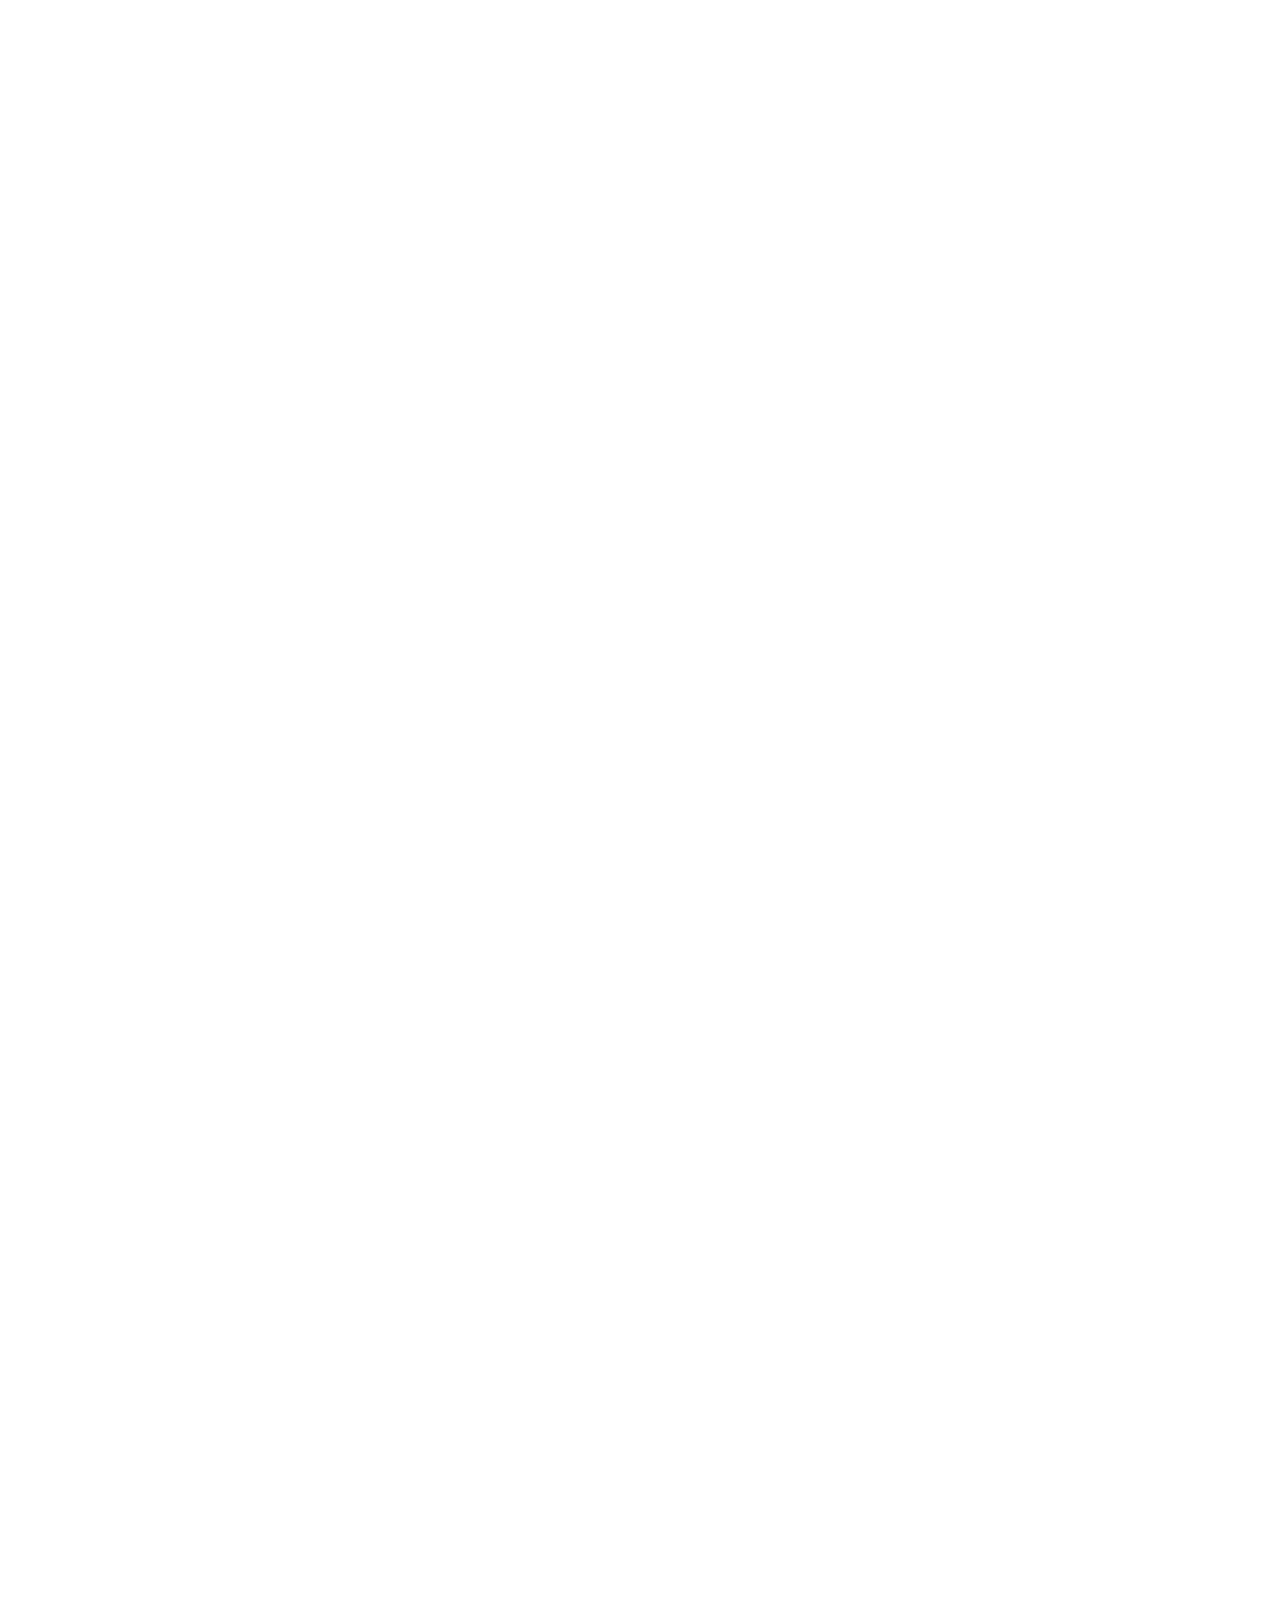
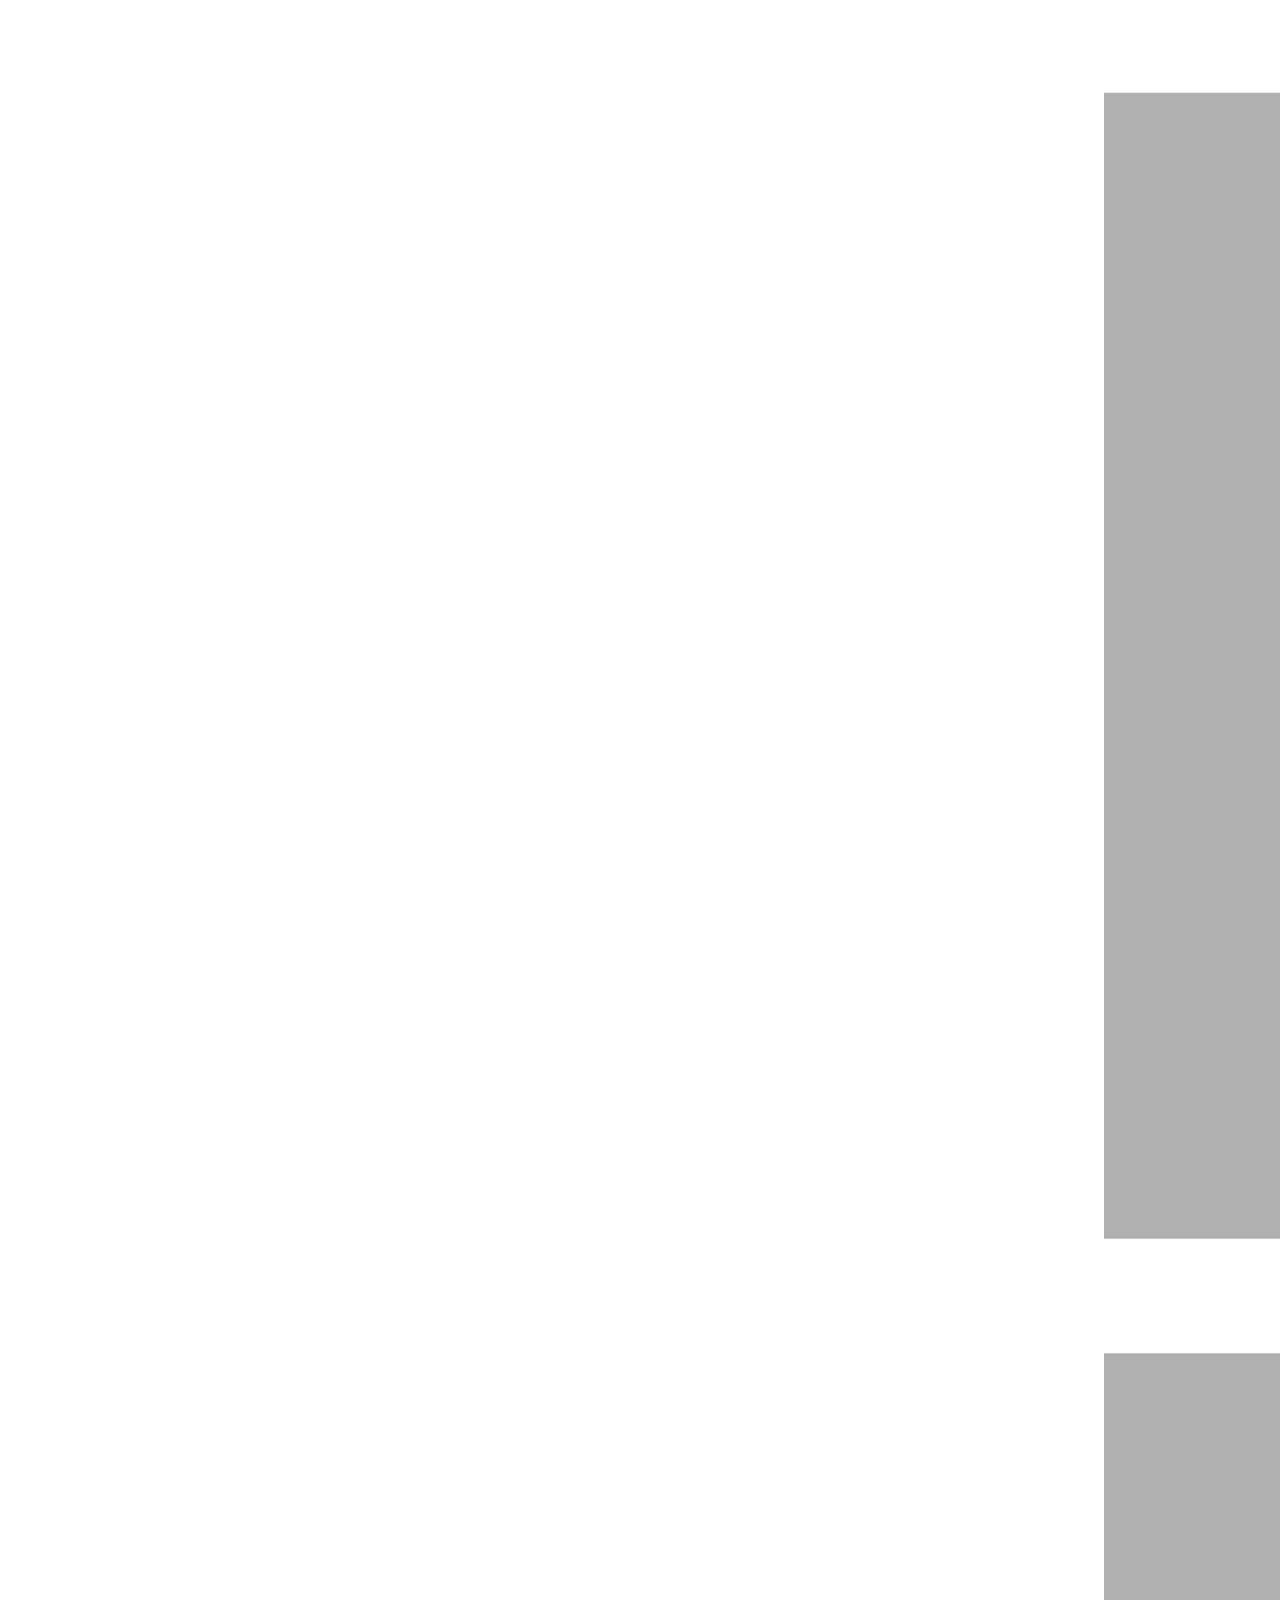
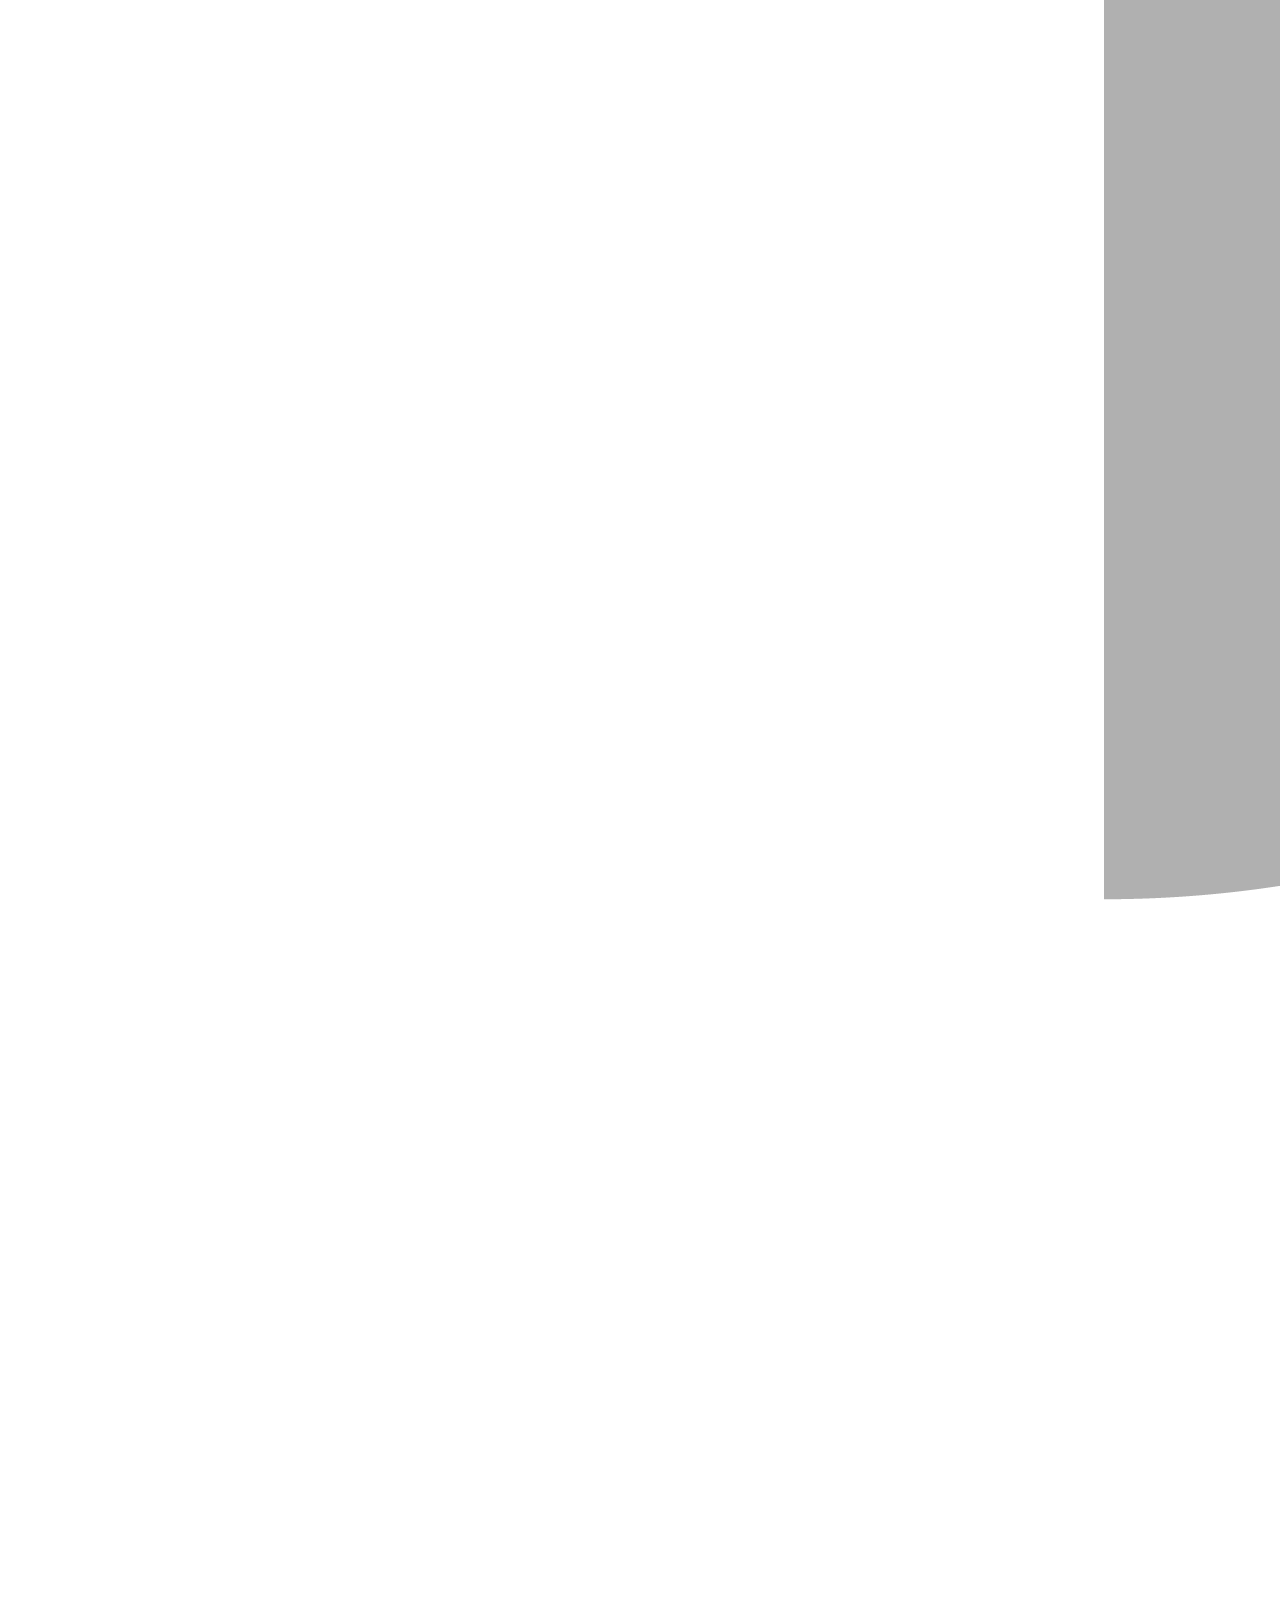
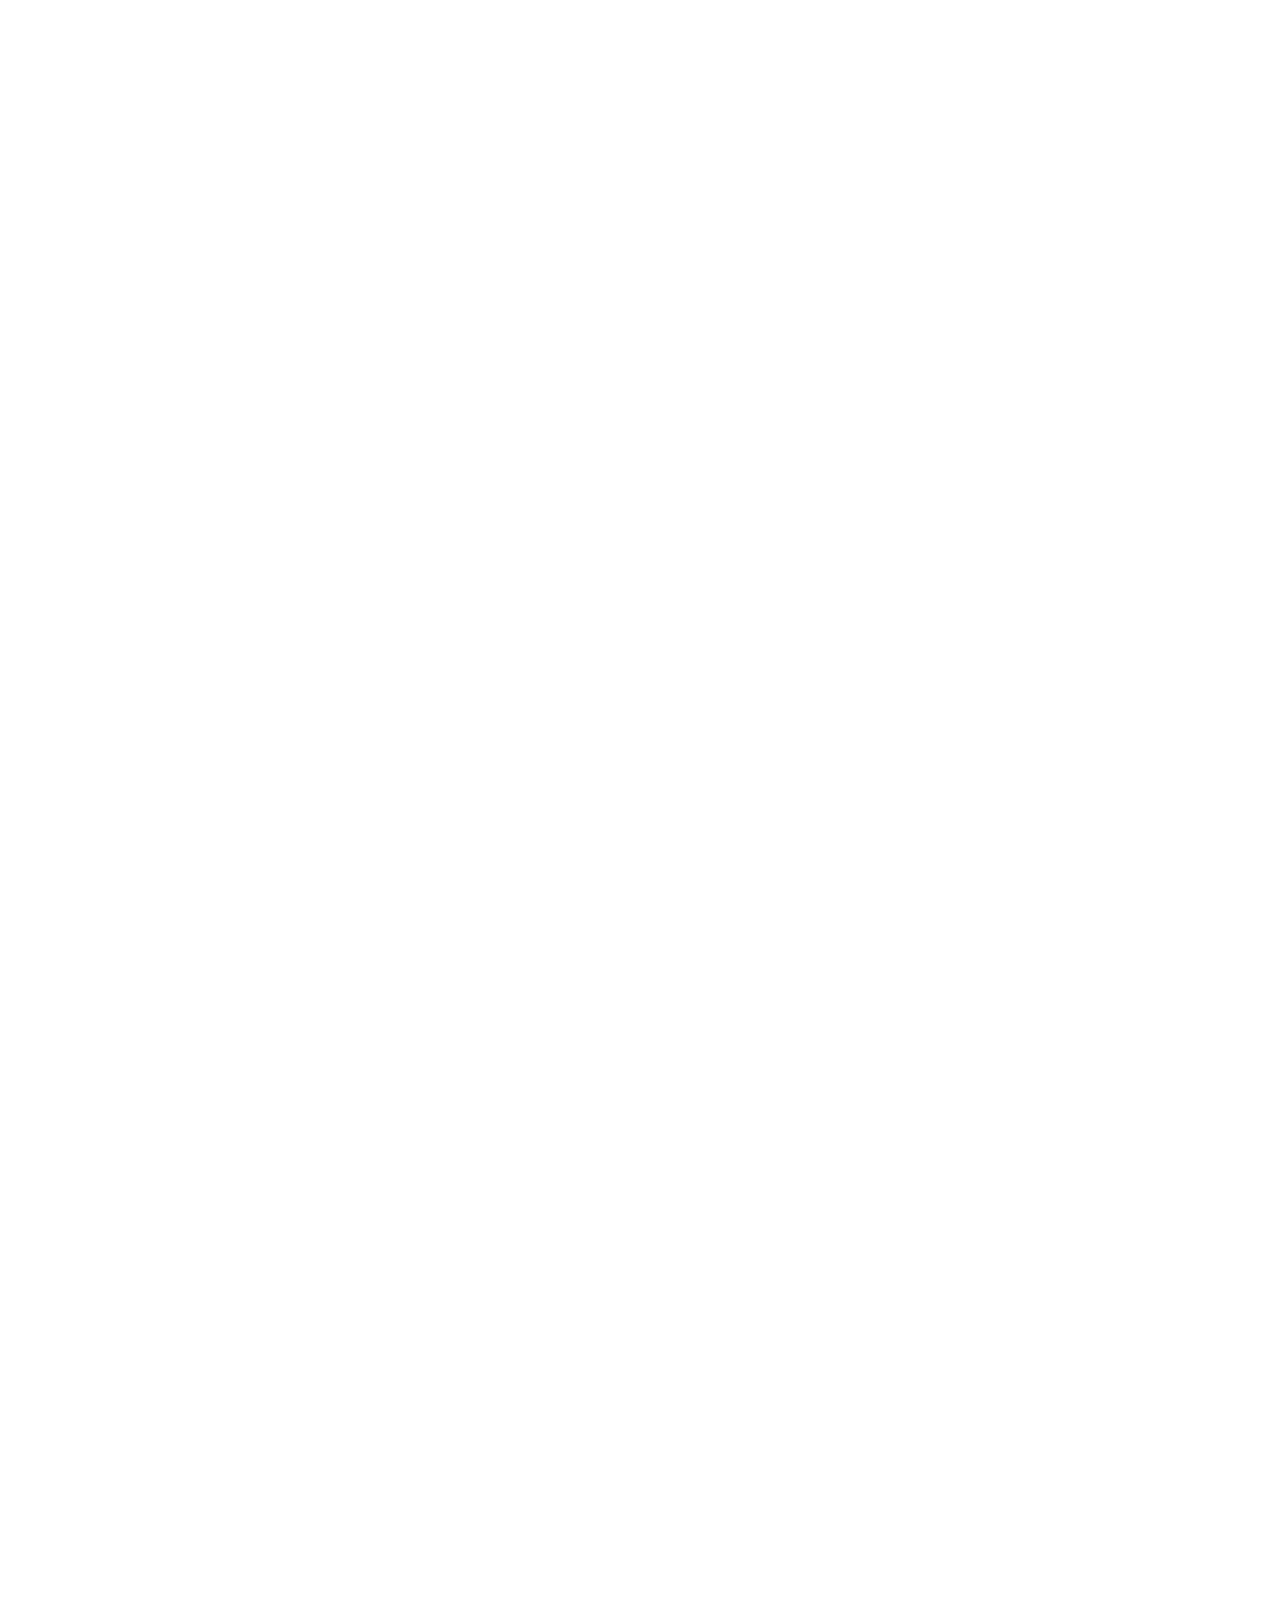
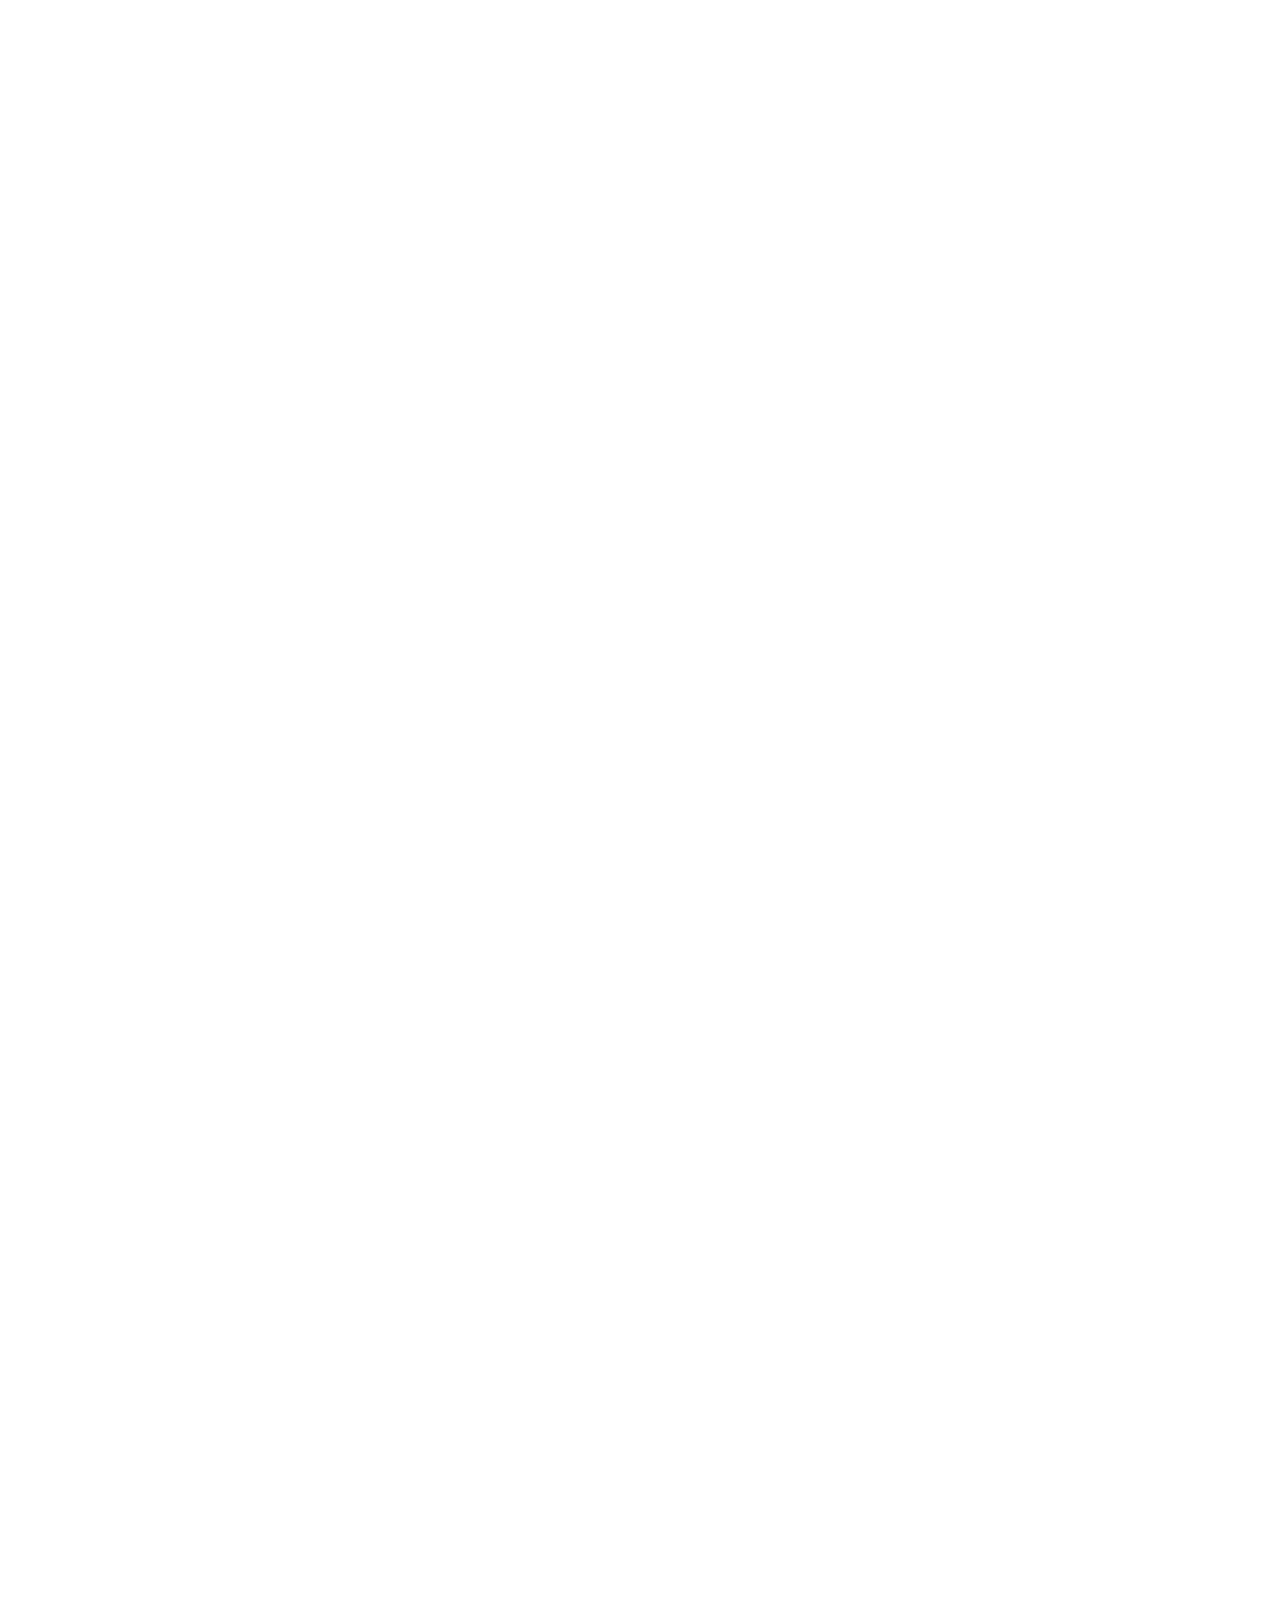
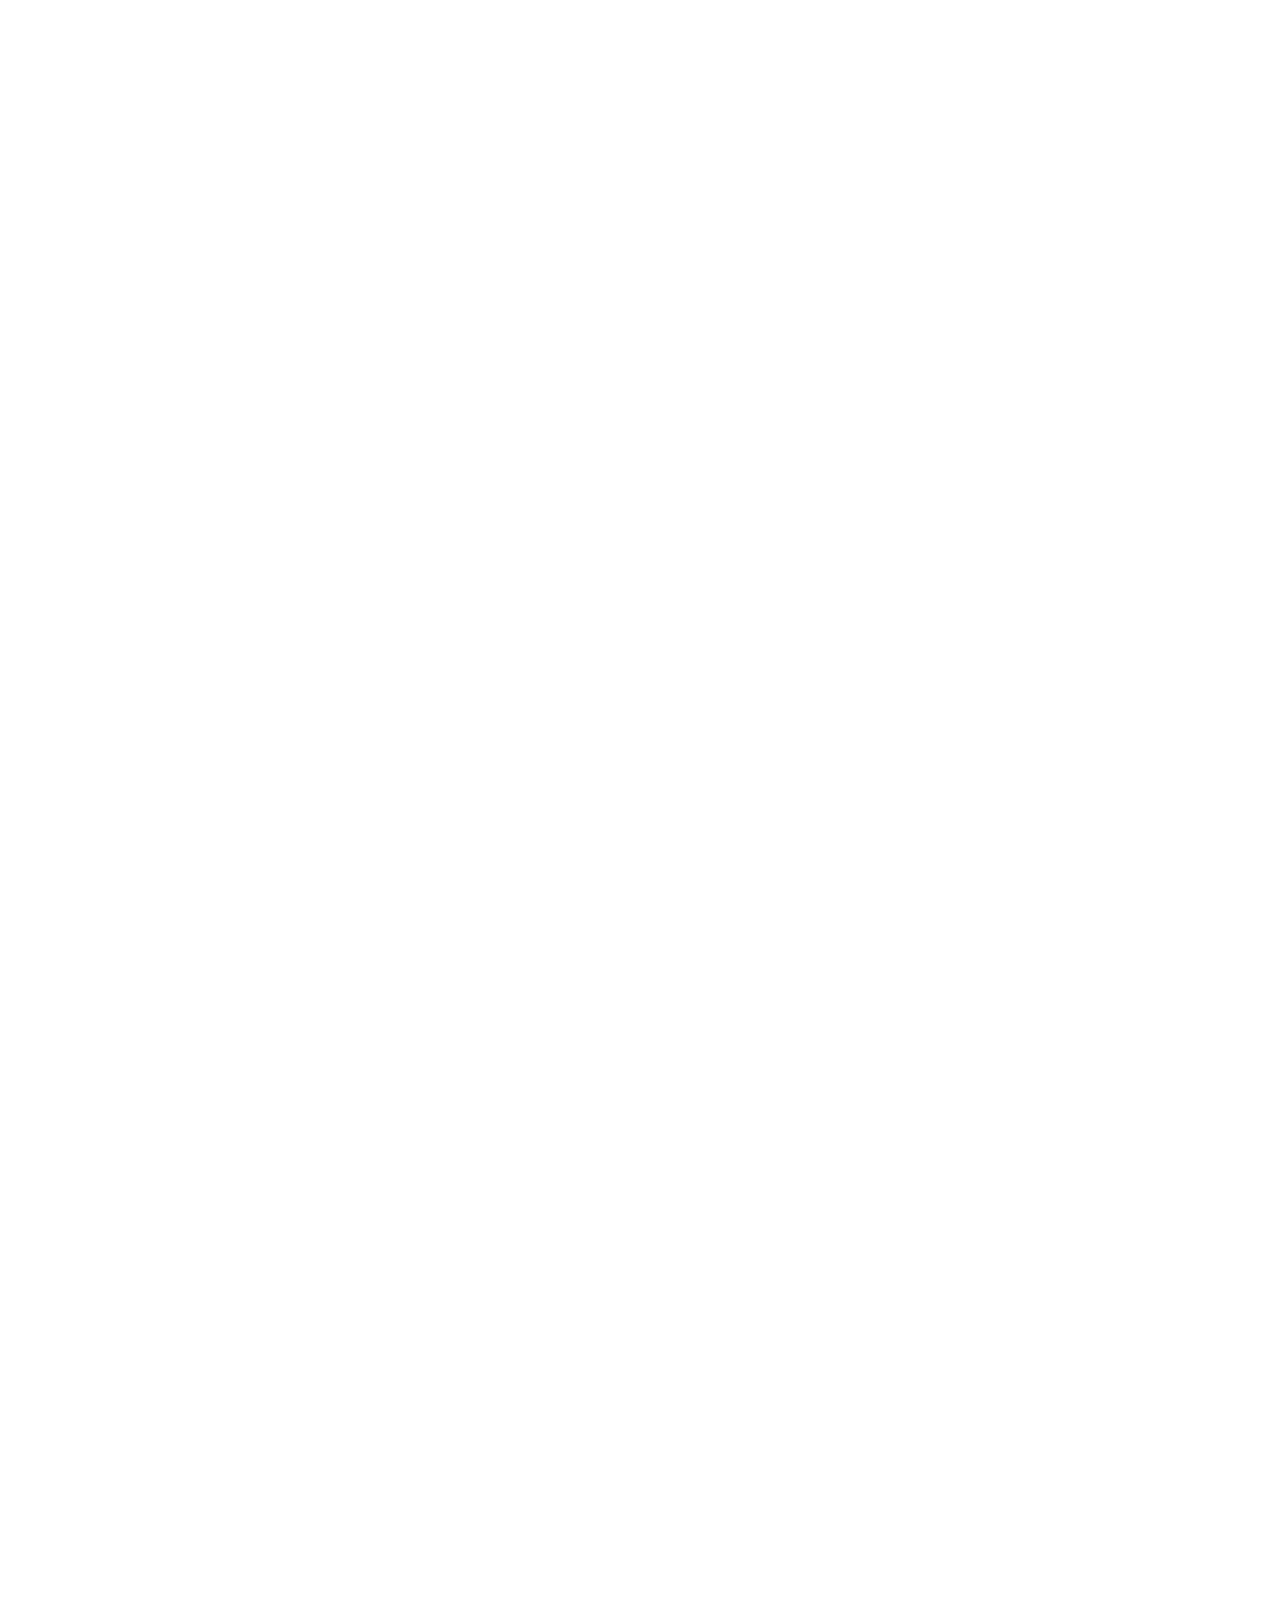
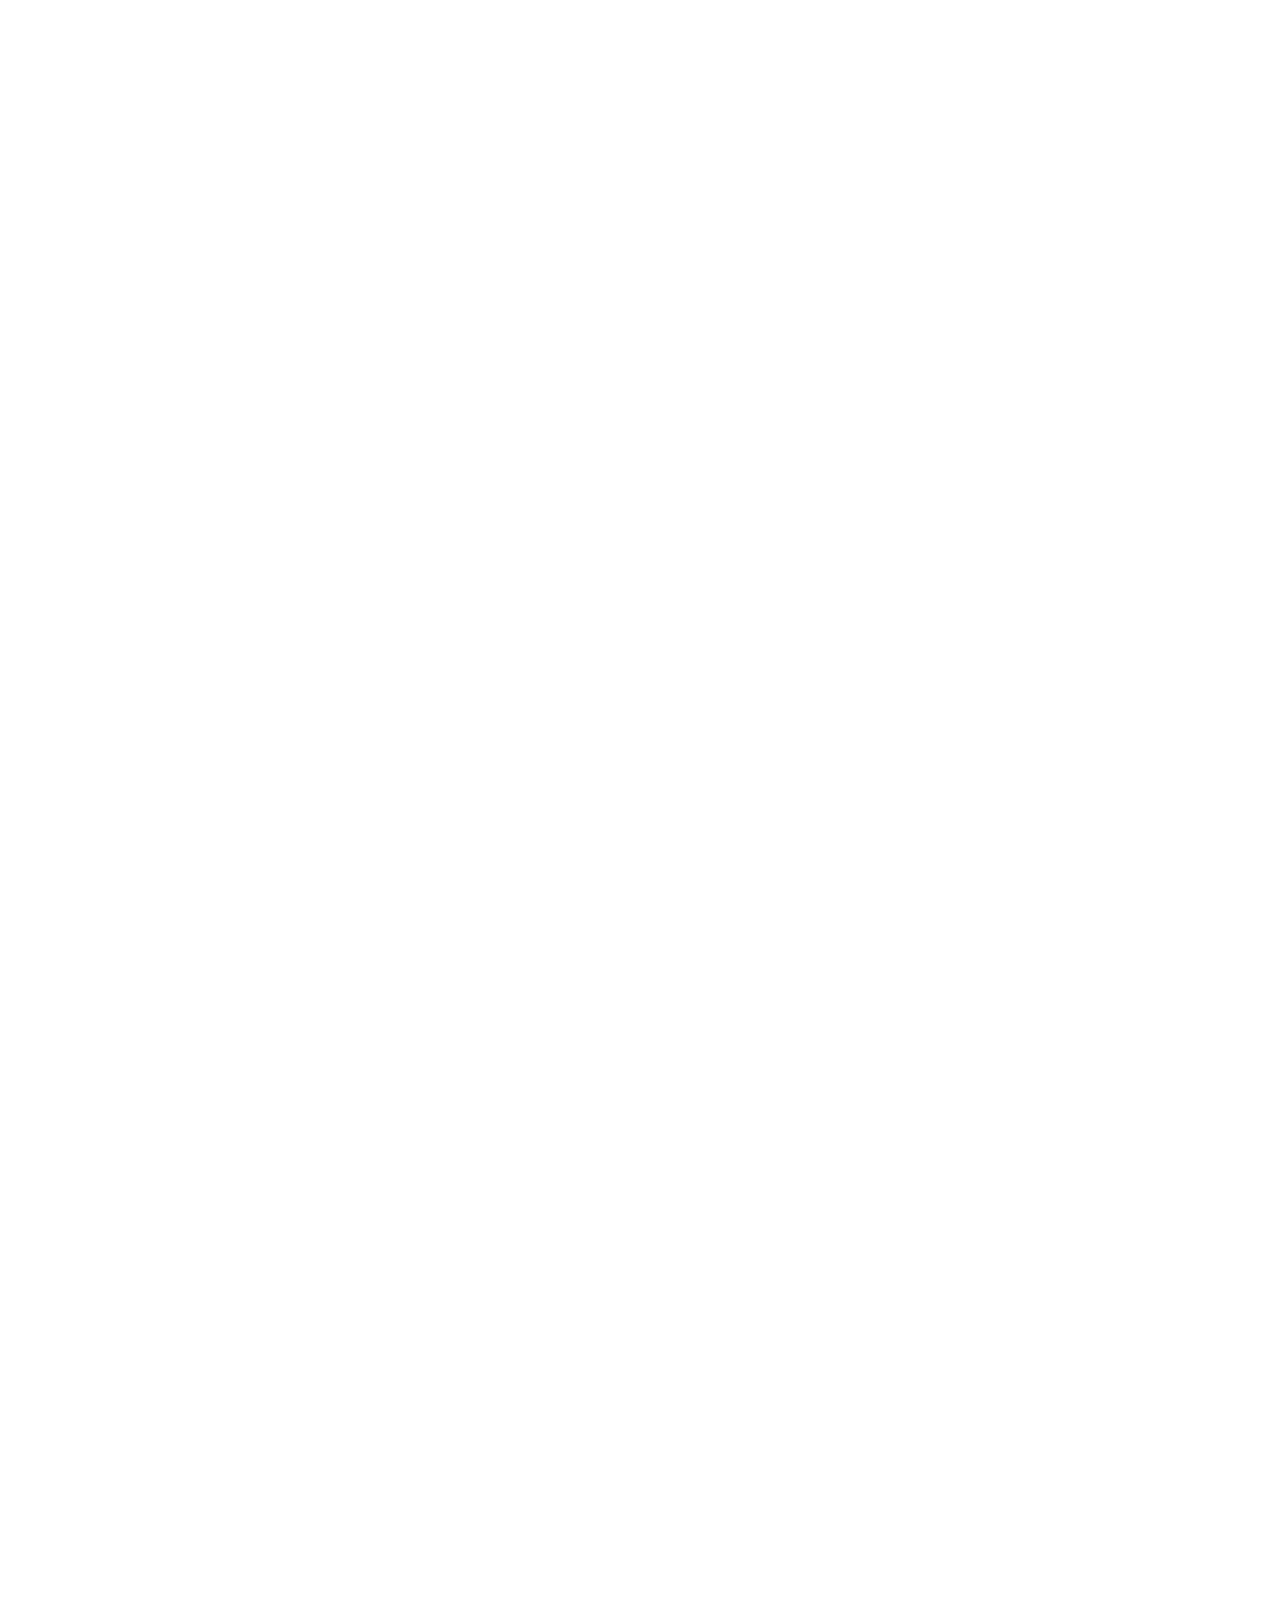
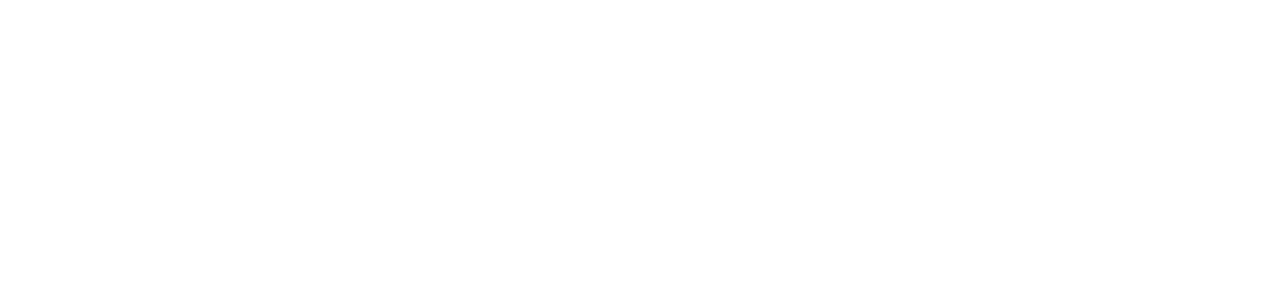
<file: docs/index.html>
<!DOCTYPE html>
<html dir="rtl" lang="he">
    <head>
        <meta charset="UTF-8">
        <meta name="viewport" content="width=device-width, initial-scale=1.0, user-scalable=yes">
        <meta name="theme-color" content="#1F3A93">
        <meta name="mobile-web-app-capable" content="yes">
        <meta name="apple-mobile-web-app-capable" content="yes">
        <meta name="apple-mobile-web-app-status-bar-style" content="default">
        <title>Strux - פתרון מהפכני לניהול הבניין שלכם</title>
        
        <!-- Google tag (gtag.js) -->
        <script async src="https://www.googletagmanager.com/gtag/js?id=AW-16965088944"></script>
        <script>
          window.dataLayer = window.dataLayer || [];
          function gtag(){dataLayer.push(arguments);}
          gtag('js', new Date());

          gtag('config', 'AW-16965088944');
        </script>
        
        <!-- Google Tag Manager -->
        <script>(function(w,d,s,l,i){w[l]=w[l]||[];w[l].push({'gtm.start':
        new Date().getTime(),event:'gtm.js'});var f=d.getElementsByTagName(s)[0],
        j=d.createElement(s),dl=l!='dataLayer'?'&l='+l:'';j.async=true;j.src=
        'https://www.googletagmanager.com/gtm.js?id='+i+dl;f.parentNode.insertBefore(j,f);
        })(window,document,'script','dataLayer','GTM-WPWMK3CL');</script>
        <!-- End Google Tag Manager -->
        
        <!-- Google tag (gtag.js) - Analytics -->
        <script async src="https://www.googletagmanager.com/gtag/js?id=G-H8B1QRS31B"></script>
        <script>
          window.dataLayer = window.dataLayer || [];
          function gtag(){dataLayer.push(arguments);}
          gtag('js', new Date());

          gtag('config', 'G-H8B1QRS31B');
        </script>
        
        <!-- שיפור טעינת קבצים חיצוניים -->
        <link rel="preconnect" href="https://fonts.googleapis.com">
        <link rel="preconnect" href="https://fonts.gstatic.com" crossorigin>
        <link rel="preconnect" href="https://cdnjs.cloudflare.com">
        <link rel="preconnect" href="https://unpkg.com">
        <link rel="preconnect" href="https://cdn.jsdelivr.net">
        
        <link rel="apple-touch-icon" sizes="180x180" href="./favicon/apple-touch-icon.png">
        <link rel="icon" type="image/png" sizes="32x32" href="./favicon/favicon-32x32.png">
        <link rel="icon" type="image/png" sizes="16x16" href="./favicon/favicon-16x16.png">
        <link rel="manifest" href="./favicon/site.webmanifest">
        <link rel="shortcut icon" href="./favicon/favicon.ico">
        <meta name="msapplication-TileColor" content="#ffffff">
        <link rel="stylesheet" href="./styles.css">
        <link rel="stylesheet" href="https://cdnjs.cloudflare.com/ajax/libs/font-awesome/6.0.0-beta3/css/all.min.css">
        <link rel="stylesheet" href="https://unpkg.com/aos@next/dist/aos.css"/>
        <link rel="stylesheet" href="https://cdn.jsdelivr.net/npm/bootstrap@5.3.3/dist/css/bootstrap.min.css">
        <link href="https://fonts.googleapis.com/css2?family=Heebo:wght@400;500;700&family=Alef:wght@400;700&display=swap" rel="stylesheet">
        <style>/* קוד קודם שהוספת... *//* איזון הרווחים בחלק צור קשר */.footer-contact h3 { font-size: 1rem; margin-bottom: 10px;  /* רווח קבוע מתחת לכותרת */ } .footer-contact p { font-size: 1rem; line-height: 1.2;  /* מצמצם רווח בתוך השורות */ margin-bottom: 8px;  /* רווח קבוע ושווה בין כל פסקה */ } .social-links { margin-top: 3px;  /* רווח זהה מעל האייקונים */ }
        
        /* עיצוב לפרטי הקשר בפוטר */
        .footer-contact p i {
            margin-right: 10px; /* צמצום המרווח בין האייקון לטקסט */
        }
        
        /* מרכוז מספרי הטלפון */
        .footer-contact p:nth-child(2),
        .footer-contact p:nth-child(3) {
            padding-right: 0; /* מבטל את הריפוד הימני */
            text-align: center; /* מרכז את המספרים */
        }
        
        /* עיצוב משופר לפופאפ */
        .popup-container { 
            border-radius: 15px; 
            box-shadow: 0 5px 25px rgba(0, 0, 0, 0.2);
            max-width: 380px; 
            padding: 25px; 
        }
        .popup-icon { 
            font-size: 2.5rem; 
            color: #1e73be; 
            margin-bottom: 15px; 
        }
        .popup-title { 
            font-size: 1.5rem; 
            margin-bottom: 12px; 
            font-weight: bold;
            color: #333;
        }
        .popup-text { 
            font-size: 1.2rem; 
            line-height: 1.4; 
            color: #555;
        }
        .popup-close { 
            top: 10px;
            right: 10px;
            padding: 8px;
            background: transparent;
            color: #777;
            transition: color 0.3s;
        }
        .popup-close:hover {
            color: #333;
        }
        
        /* עיצוב סקציית החברות בקבוצה */
        .group-companies {
            background-color: #e0e0e0; /* רקע אפור כהה יותר */
            padding: 70px 0;
        }
        
        .section-subtitle {
            font-size: 1.2rem;
            color: #666;
            margin-bottom: 40px;
        }
        
        .group-companies .section-title {
            color: #000; /* שינוי צבע הכותרת לשחור */
        }
        
        .company-card {
            background-color: white;
            border-radius: 15px;
            box-shadow: 0 5px 20px rgba(0, 0, 0, 0.1);
            padding: 40px 30px;
            margin: 0 auto;
            max-width: 800px;
            text-align: center;
            min-height: 350px;
            display: flex;
            flex-direction: column;
            align-items: center;
            justify-content: center;
            border: 3px solid #1e73be; /* מסגרת כחולה מסביב לכל הקרוסלה */
            transition: transform 0.3s ease;
        }
        
        .company-card:hover {
            /* ביטול אפקט ריחוף */
            transform: none;
        }
        
        .company-logo {
            width: 120px;
            height: 120px;
            margin: 0 auto 20px;
            display: flex;
            align-items: center;
            justify-content: center;
            background-color: rgba(30, 115, 190, 0.05); /* רקע קל לאזור הלוגו */
            border-radius: 50%;
            padding: 15px;
        }
        
        .company-logo img {
            max-width: 100%;
            max-height: 100%;
            object-fit: contain;
        }
        
        .company-name {
            font-size: 1.5rem;
            font-weight: bold;
            color: #1e73be;
            margin-bottom: 15px;
            position: relative;
            padding-bottom: 12px;
        }
        
        .company-name:after {
            content: '';
            position: absolute;
            bottom: 0;
            left: 50%;
            transform: translateX(-50%);
            width: 60px;
            height: 3px;
            background-color: #1e73be;
        }
        
        .company-description {
            font-size: 1.1rem;
            color: #555;
            line-height: 1.5;
            max-width: 600px;
            margin: 0 auto;
        }
        
        #groupCompaniesCarousel {
            padding-bottom: 70px; /* הגדלת הרווח בתחתית הקרוסלה */
            margin-bottom: 20px; /* מרווח נוסף בתחתית הסקשן */
        }
        
        #groupCompaniesCarousel .carousel-control-prev,
        #groupCompaniesCarousel .carousel-control-next {
            width: 35px;
            height: 35px;
            background-color: rgba(30, 115, 190, 0.7);
            border-radius: 50%;
            top: 45%; /* הזזת כפתורי הניווט קצת למעלה */
            transform: translateY(-50%);
            opacity: 0.7;
            box-shadow: 0 2px 5px rgba(0, 0, 0, 0.1);
        }
        
        #groupCompaniesCarousel .carousel-control-prev:hover,
        #groupCompaniesCarousel .carousel-control-next:hover {
            background-color: rgba(30, 115, 190, 0.9);
            opacity: 0.9;
        }
        
        #groupCompaniesCarousel .carousel-control-prev {
            left: 3%;
        }
        
        #groupCompaniesCarousel .carousel-control-next {
            right: 3%;
        }
        
        #groupCompaniesCarousel .carousel-indicators {
            bottom: 10px; /* הזזת האינדיקטורים למעלה יותר */
        }
        
        #groupCompaniesCarousel .carousel-indicators button {
            width: 8px;
            height: 8px;
            border-radius: 50%;
            margin: 0 4px;
            background-color: rgba(30, 115, 190, 0.6);
            opacity: 0.5;
            border: 1px solid transparent;
            transition: all 0.3s ease;
        }
        
        #groupCompaniesCarousel .carousel-indicators button.active {
            opacity: 0.9;
            background-color: #1e73be;
            transform: scale(1.1);
        }
        
        /* עיצוב סקציית הגלריה */
        .services-gallery {
            background-color: #f9f9f9; /* רקע בהיר יותר */
            padding: 50px 0;
        }
        
        /* עיצוב סקציית קצת מהשטח */
        .from-field {
            background-color: #e8e8e8; /* רקע אפור בהיר */
            padding: 70px 0;
            position: relative;
        }
        
        .from-field .section-title {
            color: #333;
            margin-bottom: 40px;
        }
        
        .field-images {
            max-width: 900px;
            margin: 0 auto;
        }
        
        #fieldCarousel .carousel-inner {
            border-radius: 15px;
            overflow: hidden;
            box-shadow: 0 8px 30px rgba(0, 0, 0, 0.1);
        }
        
        #fieldCarousel .carousel-item img {
            width: 100%;
            height: 500px;
            object-fit: cover;
        }
        
        #fieldCarousel .carousel-control-prev,
        #fieldCarousel .carousel-control-next {
            width: 40px;
            height: 40px;
            background-color: rgba(30, 115, 190, 0.7);
            border-radius: 50%;
            top: 50%;
            transform: translateY(-50%);
            opacity: 0.7;
        }
        
        #fieldCarousel .carousel-control-prev:hover,
        #fieldCarousel .carousel-control-next:hover {
            background-color: rgba(30, 115, 190, 0.9);
            opacity: 0.9;
        }
        
        #fieldCarousel .carousel-indicators {
            bottom: -30px;
        }
        
        #fieldCarousel .carousel-indicators button {
            width: 10px;
            height: 10px;
            border-radius: 50%;
            margin: 0 5px;
            background-color: rgba(30, 115, 190, 0.6);
            opacity: 0.5;
        }
        
        #fieldCarousel .carousel-indicators button.active {
            background-color: #1e73be;
            opacity: 0.9;
            transform: scale(1.2);
        }
        
        @media (max-width: 768px) {
            .company-card {
                padding: 30px 20px;
                min-height: 300px;
            }
            
            .company-logo {
                width: 80px;
                height: 80px;
                padding: 10px;
            }
            
            .company-name {
                font-size: 1.3rem;
            }
            
            .company-description {
                font-size: 1rem;
            }
            
            #groupCompaniesCarousel .carousel-control-prev,
            #groupCompaniesCarousel .carousel-control-next {
                width: 35px;
                height: 35px;
            }
        }
        </style>
        <style>/* פתרון בעיית גלילה בסוף הדף */html, body { overscroll-behavior-y: auto;  /* במקום contain */ -webkit-overflow-scrolling: touch;  /* משפר גלילה בiOS */ } /* תוספת מרווח קטן בסוף הדף למניעת "היתקעות" */body::after { content: ''; display: block; height: 1px; margin-bottom: 10px; }</style>
        <script>
    // מנע בעיות גלילה בקצוות הדף
    document.addEventListener('DOMContentLoaded', function() {
        // טיפול בגלילה במכשירים ניידים
        if ('ontouchstart' in window) {
            // מנע את האפקט של "bounce" בגלילה
            document.body.addEventListener('touchmove', function(e) {
                // אפשר גלילה רגילה
            }, { passive: true });
            
            // הוסף מרווח קטן בסוף הגלילה
            window.addEventListener('scroll', function() {
                if ((window.innerHeight + window.scrollY) >= document.body.offsetHeight - 10) {
                    // כשמגיעים לסוף העמוד, מונע את ה"היתקעות"
                    document.body.style.paddingBottom = '1px';
                    setTimeout(function() {
                        document.body.style.paddingBottom = '0';
                    }, 300);
                }
            });
        }
    });
</script>

        <script>
            console.log('HTML loaded, checking if script.js is loaded...');
        </script>

        <!-- Meta Pixel Code -->
        <script>
        !function(f,b,e,v,n,t,s)
        {if(f.fbq)return;n=f.fbq=function(){n.callMethod?
        n.callMethod.apply(n,arguments):n.queue.push(arguments)};
        if(!f._fbq)f._fbq=n;n.push=n;n.loaded=!0;n.version='2.0';
        n.queue=[];t=b.createElement(e);t.async=!0;
        t.src=v;s=b.getElementsByTagName(e)[0];
        s.parentNode.insertBefore(t,s)}(window, document,'script',
        'https://connect.facebook.net/en_US/fbevents.js');
        fbq('init', '1007033764706317');
        fbq('track', 'PageView');
        </script>
        <noscript><img height="1" width="1" style="display:none"
        src="https://www.facebook.com/tr?id=1007033764706317&ev=PageView&noscript=1"
        /></noscript>
        <!-- End Meta Pixel Code -->
    </head>
    <body>
        <!-- Google Tag Manager (noscript) -->
        <noscript><iframe src="https://www.googletagmanager.com/ns.html?id=GTM-WPWMK3CL"
        height="0" width="0" style="display:none;visibility:hidden"></iframe></noscript>
        <!-- End Google Tag Manager (noscript) -->
        
        <!-- Facebook SDK -->
        <script>
          window.fbAsyncInit = function() {
            FB.init({
              appId      : '953056310062409',
              xfbml      : true,
              version    : 'v22.0'
            });
            FB.AppEvents.logPageView();
          };

          (function(d, s, id){
             var js, fjs = d.getElementsByTagName(s)[0];
             if (d.getElementById(id)) {return;}
             js = d.createElement(s); js.id = id;
             js.src = "https://connect.facebook.net/en_US/sdk.js";
             fjs.parentNode.insertBefore(js, fjs);
           }(document, 'script', 'facebook-jssdk'));
        </script>
        <!-- End Facebook SDK -->
        
        <!-- Popup for new users -->
        <div id="welcomePopup" class="popup-overlay">
            <div class="popup-container">
                <button id="closePopup" class="popup-close"><i class="fas fa-times"></i></button>
                <div class="popup-content">
                    <div class="popup-icon">
                        <i class="fas fa-building" style="color: white;"></i>
                    </div>
                    <h3 class="popup-title">StruX</h3>
                    <p class="popup-text">
                        מצטרפים חדשים?<br>
                        <span class="highlight">שלושה חודשים חינם!</span>
                    </p>
                    <button id="popupCta" class="popup-btn">בואו נתחיל <i class="fas fa-arrow-up"></i></button>
                </div>
            </div>
        </div>
        <!-- End Popup -->

        <!-- Header -->
        <header>
            <div class="container header-container">
                <div class="logo-container">
                    <img src="./logo/strux_logo_new.png" alt="Strux Logo" class="logo">
                </div>
                <div class="buttons-container">
                    <button id="tocButton" class="toc-button" aria-label="תוכן עניינים">
                        <i class="fas fa-bars"></i>
                    </button>
                </div>
                <nav>
                    <!-- Navigation links if needed -->
                </nav>
            </div>
        </header>
        <div id="tocModal" class="toc-modal">
            <div class="toc-header">
                <button class="toc-close-button" aria-label="סגור תפריט ניווט">
                    <i class="fas fa-times"></i>
                </button>
            </div>
            <div class="toc-list">
                <ul>
                    <li><a href="#services">השירותים שלנו</a>
                    </li>
                    <li><a href="#group">חלק מקבוצה</a>
                    </li>
                    <li><a href="#why-us">למה דווקא איתנו?</a>
                    </li>
                    <li><a href="#benefits">היתרונות שלנו</a>
                    </li>
                    <li><a href="#from-field">קצת מהשטח</a>
                    </li>
                    <li><a href="#contact">צור קשר</a>
                    </li>
                </ul>
            </div>
        </div>
        <!-- Hero Section -->
        <section class="hero">
            <div class="container">
                <div class="hero-logo" data-aos="fade-down" data-aos-duration="800">
                    <img src="./logo/strux_logo_design_pre_v4_export_20.png" alt="Strux Logo" class="hero-image">
                </div>
                <div class="hero-content">
                    <h1 data-aos="fade-up" data-aos-duration="800">ניהול הבניין הוא חשוב, אבל למה שזה יהיה עליכם?</h1>
                    <p data-aos="fade-up" data-aos-delay="100">StruX הינה חברה לניהול ואחזקת נכסים המספקת שירותים לוועדי הבית המשותף, מתחייבים לעלייה ברמת החיים בנכס תוך מתן פתרונות מקצועיין, שקיפות ועבודה מסביב לשעון כדי להבטיח לכם שקט נפשי וניהול יעיל של הבניין.</p>
                    <div class="hero-buttons" style="display: flex; flex-direction: column; align-items: center; gap: 16px; margin-top: 32px;">
                        <a href="#services" class="btn-light btn-hero" data-aos="fade-up" data-aos-delay="200">אני בעניין, בא לי לשמוע עוד</a>
                        <a href="#contact" class="btn-light btn-hero" data-aos="fade-up" data-aos-delay="350">נשמע טוב, אשמח להשאיר פרטים</a>
                    </div>
                </div>
            </div>
        </section>
        <!-- Services Section -->
        <section class="services" id="services">
            <div class="container">
                <h2 class="section-title" data-aos="fade-up">השירותים שלנו</h2>
                <div class="services-grid">
                    <div class="service-card" data-aos="fade-up" data-aos-delay="50"><i class="fas fa-city service-icon"></i>
                        <h3>שירותי ניהול</h3>
                        <p>שירותי ניהול מתקדמים הכוללים פלטפורמה נוחה למשתמש באמצעות אפליקציה. ניהול כספים, ספקים וגביה שוטפת, זמינות 24/7.</p>
                    </div>
                    <div class="service-card" data-aos="fade-up" data-aos-delay="150"><i class="fas fa-lightbulb service-icon"></i>
                        <h3>חדשנות טכנולוגית</h3>
                        <p>כחלק מקבוצה רחבה בתחום הנדלן יודעים להציע מערכות בית חכם מתקני אגירת אנרגיה ומתקני טעינה לרכבים חשמליים.</p>
                    </div>
                    <div class="service-card" data-aos="fade-up" data-aos-delay="100"><i class="fas fa-tools service-icon"></i>
                        <h3>תחזוקת מבנה וסביבה</h3>
                        <p>תחזוקת תשתיות שוטפת (מעליות, חדרי משאבות, כיבוי אש), שירותים חיצוניים ופנימיים, הכנה לעונות השנה ותחזוקה מונעת.</p>
                    </div>
                </div>
            </div>
        </section>
        
        <!-- Group Companies Section -->
        <section class="group-companies" id="group">
            <div class="container">
                <h2 class="section-title" data-aos="fade-up">חלק מקבוצה</h2>
                <p class="section-subtitle text-center" data-aos="fade-up" data-aos-delay="50">אנו חלק מקבוצת חברות המספקות מגוון שירותים משלימים</p>
                
                <!-- Group Companies Carousel -->
                <div id="groupCompaniesCarousel" class="carousel slide" data-bs-ride="carousel" data-aos="fade-up" data-aos-delay="100" style="overflow: visible; padding-bottom: 90px;">
                    <!-- Carousel Indicators -->
                    <div class="carousel-indicators">
                        <button type="button" data-bs-target="#groupCompaniesCarousel" data-bs-slide-to="0" class="active" aria-current="true" aria-label="Company 1"></button>
                        <button type="button" data-bs-target="#groupCompaniesCarousel" data-bs-slide-to="1" aria-label="Company 2"></button>
                        <button type="button" data-bs-target="#groupCompaniesCarousel" data-bs-slide-to="2" aria-label="Company 3"></button>
                        <button type="button" data-bs-target="#groupCompaniesCarousel" data-bs-slide-to="3" aria-label="Company 4"></button>
                    </div>
                    
                    <!-- Carousel Items -->
                    <div class="carousel-inner">
                        <!-- First Company -->
                        <div class="carousel-item active">
                            <div class="company-card">
                                <div class="company-logo">
                                    <a href="https://www.yael-il.co.il/he/urbanparking" target="_blank" rel="noopener">
                                        <img src="./logo/חניה_אורבנית.png" alt="חניה אורבנית לוגו" class="img-fluid">
                                    </a>
                                </div>
                                <h3 class="company-name"><a href="https://www.yael-il.co.il/he/urbanparking" target="_blank" rel="noopener">חנייה אורבנית</a></h3>
                                <p class="company-description">חברת חניה אורבנית בע"מ מעניקה פתרונות חניה מתקדמים לסביבה אורבנית. החברה מובלת ע"י צוות עם ניסיון רב בעולם החניות הרובוטיות, עולם הבנייה וידע רב בתחום מערכות אלקטרו-מכניות מורכבות.</p>
                            </div>
                        </div>
                        
                        <!-- Second Company -->
                        <div class="carousel-item">
                            <div class="company-card">
                                <div class="company-logo">
                                    <a href="https://www.yael-il.co.il/he/ariel" target="_blank" rel="noopener">
                                        <img src="./logo/אריאל_שירותי_כח_אדם.png" alt="אריאל שירותי כח אדם לוגו" class="img-fluid">
                                    </a>
                                </div>
                                <h3 class="company-name"><a href="https://www.yael-il.co.il/he/ariel" target="_blank" rel="noopener">אריאל - שירותי כוח אדם</a></h3>
                                <p class="company-description">אריאל שירותי כוח אדם הינה חברה העוסקת באספקת שירותי כוח אדם לענף הבניה והתשתיות. חברתנו מתמחה באספקת מנהלי עבודה, מהנדסי ביצוע, עוזרי בטיחות וכיוצ"ב.</p>
                            </div>
                        </div>
                        
                        <!-- Third Company -->
                        <div class="carousel-item">
                            <div class="company-card">
                                <div class="company-logo">
                                    <a href="https://www.yael-il.co.il/he/urban-energy" target="_blank" rel="noopener">
                                        <img src="./logo/אנרגיה_אורבנית.png" alt="אנרגיה אורבנית לוגו" class="img-fluid">
                                    </a>
                                </div>
                                <h3 class="company-name"><a href="https://www.yael-il.co.il/he/urban-energy" target="_blank" rel="noopener">אנרגיה אורבנית</a></h3>
                                <p class="company-description">חברה המתמחה בפתרונות אנרגיה מקצה לקצה בעולמות הטענת רכב חשמלי, אגירה וייצור אנרגיה ומכירת מוצרים משלמים.</p>
                            </div>
                        </div>
                        
                        <!-- Fourth Company -->
                        <div class="carousel-item">
                            <div class="company-card">
                                <div class="company-logo">
                                    <a href="https://www.yael-il.co.il/he" target="_blank" rel="noopener">
                                        <img src="./logo/יעל_ישראל.png" alt="יעל ישראל לוגו" class="img-fluid">
                                    </a>
                                </div>
                                <h3 class="company-name"><a href="https://www.yael-il.co.il/he" target="_blank" rel="noopener">יעל ישראל</a></h3>
                                <p class="company-description">קבוצת יעל ישראל עוסקת ביזמות בתחומי הנדל"ן השונים. עם נסיון רב שנים בתחום ההתחדשות העירונית.</p>
                            </div>
                        </div>
                    </div>
                    
                    <!-- Carousel Controls -->
                    <button class="carousel-control-prev" type="button" data-bs-target="#groupCompaniesCarousel" data-bs-slide="prev">
                        <span class="carousel-control-prev-icon" aria-hidden="true"></span>
                        <span class="visually-hidden">הקודם</span>
                    </button>
                    <button class="carousel-control-next" type="button" data-bs-target="#groupCompaniesCarousel" data-bs-slide="next">
                        <span class="carousel-control-next-icon" aria-hidden="true"></span>
                        <span class="visually-hidden">הבא</span>
                    </button>
                </div>
                
                <!-- Gallery Carousel -->
                <div id="galleryCarousel" class="carousel slide" data-bs-ride="carousel" data-aos="fade-up" data-aos-delay="150" style="overflow: visible; padding-bottom: 40px; margin-top: 60px;">
                    <div class="carousel-indicators">
                        <button type="button" data-bs-target="#galleryCarousel" data-bs-slide-to="0" class="active" aria-current="true" aria-label="תמונה 1"></button>
                        <button type="button" data-bs-target="#galleryCarousel" data-bs-slide-to="1" aria-label="תמונה 2"></button>
                        <button type="button" data-bs-target="#galleryCarousel" data-bs-slide-to="2" aria-label="תמונה 3"></button>
                        <button type="button" data-bs-target="#galleryCarousel" data-bs-slide-to="3" aria-label="תמונה 4"></button>
                        <button type="button" data-bs-target="#galleryCarousel" data-bs-slide-to="4" aria-label="תמונה 5"></button>
                    </div>
                    <div class="carousel-inner">
                        <div class="carousel-item active">
                            <img src="./תמונות לגלריה/חנייה.png" class="d-block w-100" alt="מערכת חנייה חכמה">
                        </div>
                        <div class="carousel-item">
                            <img src="./תמונות לגלריה/בית חכם.png" class="d-block w-100" alt="מערכת בית חכם">
                        </div>
                        <div class="carousel-item">
                            <img src="./תמונות לגלריה/מטענים.png" class="d-block w-100" alt="עמדות טעינה חשמליות">
                        </div>
                        <div class="carousel-item">
                            <img src="./תמונות לגלריה/כולל.png" class="d-block w-100" alt="שירותים כוללים">
                        </div>
                        <div class="carousel-item">
                            <img src="./תמונות לגלריה/בניין.png" class="d-block w-100" alt="ניהול בניינים">
                        </div>
                    </div>
                    <button class="carousel-control-prev" type="button" data-bs-target="#galleryCarousel" data-bs-slide="prev">
                        <span class="carousel-control-prev-icon" aria-hidden="true"></span>
                        <span class="visually-hidden">הקודם</span>
                    </button>
                    <button class="carousel-control-next" type="button" data-bs-target="#galleryCarousel" data-bs-slide="next">
                        <span class="carousel-control-next-icon" aria-hidden="true"></span>
                        <span class="visually-hidden">הבא</span>
                    </button>
                </div>
            </div>
        </section>
        
        <!-- Transparency Section -->
        <section id="why-us" class="transparency">
            <div class="container">
                <h2 class="section-title" data-aos="fade-up">למה דווקא איתנו?</h2>
                <!-- Carousel Container -->
                <div id="whyUsCarousel" class="carousel slide" data-bs-ride="carousel" data-aos="fade-up" data-aos-delay="100">
                    <!-- Carousel Indicators -->
                    <div class="carousel-indicators">
                        <button type="button" data-bs-target="#whyUsCarousel" data-bs-slide-to="0" class="active" aria-current="true" aria-label="Slide 1"></button>
                        <button type="button" data-bs-target="#whyUsCarousel" data-bs-slide-to="1" aria-label="Slide 2"></button>
                        <button type="button" data-bs-target="#whyUsCarousel" data-bs-slide-to="2" aria-label="Slide 3"></button>
                        <button type="button" data-bs-target="#whyUsCarousel" data-bs-slide-to="3" aria-label="Slide 4"></button>
                    </div>
                    <!-- Carousel Items -->
                    <div class="carousel-inner">
                        <!-- First Slide - Transparency -->
                        <div class="carousel-item active">
                            <div class="carousel-card">
                                <h3 class="carousel-title">שקיפות מלאה</h3>
                                <p class="carousel-text">כל דייר יכול לצפות בנתוני הניהול, התקציב והתחזוקה בכל רגע נתון. אין הפתעות, אין מידע חסר – הכול גלוי וברור לכל בעלי העניין.</p>
                            </div>
                        </div>
                        <!-- Second Slide - Professional Services -->
                        <div class="carousel-item">
                            <div class="carousel-card">
                                <h3 class="carousel-title">שירות מקצועי</h3>
                                <p class="carousel-text">צוות המומחים שלנו מביא עמו ניסיון רב בניהול נכסים ואחזקת מבנים. אנו מתחייבים לתת מענה מהיר, יעיל ומקצועי לכל פנייה.</p>
                            </div>
                        </div>
                        <!-- Third Slide - Technology -->
                        <div class="carousel-item">
                            <div class="carousel-card">
                                <h3 class="carousel-title">טכנולוגיה מתקדמת</h3>
                                <p class="carousel-text">אנו משלבים טכנולוגיות חדשניות בניהול הבניין – מאפליקציית ניהול ידידותית ועד מערכות בית חכם.</p>
                            </div>
                        </div>
                        <!-- Fourth Slide - Support -->
                        <div class="carousel-item">
                            <div class="carousel-card">
                                <h3 class="carousel-title">תמיכה 24/7</h3>
                                <p class="carousel-text">אנחנו כאן בשבילכם בכל עת. מערך התמיכה שלנו זמין 24 שעות ביממה, 7 ימים בשבוע לטיפול בתקלות דחופות.</p>
                            </div>
                        </div>
                    </div>
                    <!-- Carousel Controls -->
                    <button class="carousel-control-prev" type="button" data-bs-target="#whyUsCarousel" data-bs-slide="prev">
                        <span class="carousel-control-prev-icon" aria-hidden="true"></span>
                        <span class="visually-hidden">Previous</span>
                    </button>
                    <button class="carousel-control-next" type="button" data-bs-target="#whyUsCarousel" data-bs-slide="next">
                        <span class="carousel-control-next-icon" aria-hidden="true"></span>
                        <span class="visually-hidden">Next</span>
                    </button>
                </div>
                <div class="text-center mt-4" data-aos="fade-up" data-aos-delay="200">
                    <a href="#contact" class="btn-light">צרו קשר וקבלו ייעוץ ללא התחייבות</a>
                </div>
            </div>
        </section>
        
        <!-- Benefits Section -->
        <section class="benefits" id="benefits">
            <div class="container">
                <h2 class="section-title" data-aos="fade-up">יתרונות המערכת</h2>
                <div class="benefits-grid">
                    <div class="benefit-card" data-aos="fade-right" data-aos-duration="600" data-aos-delay="50" data-aos-offset="200"><i class="fas fa-university benefit-icon"></i>
                        <h3>קישוריות לבנקים</h3>
                        <p>ניהול תקציב הבניין הופך לקל ושקוף יותר מאי פעם! המערכת שלנו מאפשרת חיבור ישיר לבנקים, כך שכל ההכנסות וההוצאות מעודכנות באופן אוטומטי.</p>
                    </div>
                    <div class="benefit-card" data-aos="fade-left" data-aos-duration="600" data-aos-delay="100" data-aos-offset="200"><i class="fas fa-credit-card benefit-icon"></i>
                        <h3>אפשרויות תשלום נוחות</h3>
                        <p>שכחו מהמרדף אחרי תשלומים! האפליקציה מאפשרת לדיירים לשלם בדרך שהכי נוחה להם – אשראי, העברה בנקאית, ביט ואפילו אפשרות לתשלומים.</p>
                    </div>
                    <div class="benefit-card" data-aos="fade-right" data-aos-duration="600" data-aos-delay="150" data-aos-offset="200"><i class="fas fa-hard-drive benefit-icon"></i>
                        <h3>מאגר המידע של הבניין</h3>
                        <p>כל הטיפולים, התקלות וההיסטוריה של הבניין מרוכזים במקום נוח ונגיש. אין צורך בחיפושים מיותרים – כל פרט מתועד ומעודכן בזמן אמת.</p>
                    </div>
                    <div class="benefit-card" data-aos="fade-left" data-aos-duration="600" data-aos-delay="200" data-aos-offset="200"><i class="fas fa-file-alt benefit-icon"></i>
                        <h3>הפק דוחות</h3>
                        <p>אין צורך לשבור את הראש עם ניהול חשבונות ודוחות מסובכים! המערכת מפיקה עבורכם דוחות מפורטים בזמן אמת, הכוללים נתונים פיננסיים ומצב גבייה.</p>
                    </div>
                    <div class="benefit-card" data-aos="fade-right" data-aos-duration="600" data-aos-delay="250" data-aos-offset="200"><i class="fas fa-exclamation-triangle benefit-icon"></i>
                        <h3>דיווחים על תקלות</h3>
                        <p>דיווח על תקלה? כולם מתעדכנים מיד! כל תקלה המדווחת באפליקציה נשלחת אוטומטית לגורמים הרלוונטיים, כולל אנשי התחזוקה וועד הבית.</p>
                    </div>
                    <div class="benefit-card" data-aos="fade-left" data-aos-duration="600" data-aos-delay="300" data-aos-offset="200"><i class="fas fa-tasks benefit-icon"></i>
                        <h3>תכנון ג׳אנט שנתי</h3>
                        <p>תכנון שנתי מסודר לכל פעולות האחזקה והניהול בבניין! המערכת מאפשרת יצירה וניהול של ג׳אנט שנתי שמרכז את כל הטיפולים התקופתיים.</p>
                    </div>
                </div>
            </div>
        </section>
        
        <!-- From the Field Section -->
        <section class="from-field" id="from-field">
            <div class="container">
                <h2 class="section-title" data-aos="fade-up">קצת מהשטח</h2>
                <div class="field-images" data-aos="fade-up" data-aos-delay="100">
                    <div id="fieldCarousel" class="carousel slide" data-bs-ride="carousel" style="overflow: visible; padding-bottom: 40px;">
                        <div class="carousel-indicators">
                            <button type="button" data-bs-target="#fieldCarousel" data-bs-slide-to="0" class="active" aria-current="true" aria-label="תמונה 1"></button>
                            <button type="button" data-bs-target="#fieldCarousel" data-bs-slide-to="1" aria-label="תמונה 2"></button>
                            <button type="button" data-bs-target="#fieldCarousel" data-bs-slide-to="2" aria-label="תמונה 3"></button>
                            <button type="button" data-bs-target="#fieldCarousel" data-bs-slide-to="3" aria-label="תמונה 4"></button>
                            <button type="button" data-bs-target="#fieldCarousel" data-bs-slide-to="4" aria-label="תמונה 5"></button>
                        </div>
                        <div class="carousel-inner">
                            <div class="carousel-item active">
                                <img src="./תמונות לגלריה/חנייה.png" class="d-block w-100" alt="מערכת חנייה חכמה">
                            </div>
                            <div class="carousel-item">
                                <img src="./תמונות לגלריה/בית חכם.png" class="d-block w-100" alt="מערכת בית חכם">
                            </div>
                            <div class="carousel-item">
                                <img src="./תמונות לגלריה/מטענים.png" class="d-block w-100" alt="עמדות טעינה חשמליות">
                            </div>
                            <div class="carousel-item">
                                <img src="./תמונות לגלריה/כולל.png" class="d-block w-100" alt="שירותים כוללים">
                            </div>
                            <div class="carousel-item">
                                <img src="./תמונות לגלריה/בניין.png" class="d-block w-100" alt="ניהול בניינים">
                            </div>
                        </div>
                        <button class="carousel-control-prev" type="button" data-bs-target="#fieldCarousel" data-bs-slide="prev">
                            <span class="carousel-control-prev-icon" aria-hidden="true"></span>
                            <span class="visually-hidden">הקודם</span>
                        </button>
                        <button class="carousel-control-next" type="button" data-bs-target="#fieldCarousel" data-bs-slide="next">
                            <span class="carousel-control-next-icon" aria-hidden="true"></span>
                            <span class="visually-hidden">הבא</span>
                        </button>
                    </div>
                </div>
            </div>
        </section>
        
        <!-- Contact Form Section -->
        <section class="contact" id="contact">
            <div class="container">
                <h2 class="section-title" data-aos="fade-up">לקבלת הצעת מחיר מותאמת לבניין שלך</h2>
                <p style="text-align: center; margin-bottom: 30px;" data-aos="fade-up" data-aos-delay="100">הגעת עד לכאן כל מה שנשאר זה רק לבקש שנציג מטעמנו יחזור אלייך עם כל הפרטים</p>
                <div class="form-container" data-aos="fade-up" data-aos-delay="200">
                    <form id="contactForm" action="https://script.google.com/macros/s/AKfycbyOTDktIq9A4-AFuW_pVnZNabxAbHjz77oEXY39owisKHKWwp2kcMvbGLf1n4rZF8-m/exec" method="POST">
                        <div class="form-group">
                            <label for="name">שם מלא</label>
                            <input type="text" id="name" name="name" class="form-control" required>
                        </div>
                        <div class="form-group">
                            <label for="phone">טלפון</label>
                            <input type="tel" id="phone" name="phone" class="form-control" pattern="[0-9]*" inputmode="numeric" maxlength="10" required>
                        </div>
                        <div class="form-group">
                            <label for="email">אימייל</label>
                            <input type="email" id="email" name="email" class="form-control" required>
                        </div>
                        <div class="form-group">
                            <label>מתי נוח לך שנתקשר?</label>
                            <div class="checkbox-group">
                                <div class="checkbox-item">
                                    <input type="checkbox" id="time-1" name="call_time[]" value="08:00 - 11:00">
                                    <label for="time-1">08:00 - 11:00</label>
                                </div>
                                <div class="checkbox-item">
                                    <input type="checkbox" id="time-2" name="call_time[]" value="11:00 - 14:00">
                                    <label for="time-2">11:00 - 14:00</label>
                                </div>
                                <div class="checkbox-item">
                                    <input type="checkbox" id="time-3" name="call_time[]" value="14:00 - 17:00">
                                    <label for="time-3">14:00 - 17:00</label>
                                </div>
                                <div class="checkbox-item">
                                    <input type="checkbox" id="time-4" name="call_time[]" value="17:00 - 20:00">
                                    <label for="time-4">17:00 - 20:00</label>
                                </div>
                            </div>
                        </div>
                        <div class="form-group">
                            <label for="message">הערות נוספות</label>
                            <textarea id="message" name="message" class="form-control"></textarea>
                        </div>
                        <div class="button-container">
                            <button type="submit" 
                                    class="submit-button" 
                                    data-gtm-element="form_submit"
                                    data-gtm-form-name="contact_form"
                                    data-gtm-category="Contact"
                                    data-gtm-action="Submit"
                                    data-gtm-label="Contact Form">
                                שלח פרטים
                            </button>
                        </div>
                    </form>
                </div>
            </div>
        </section>
        <!-- Footer -->
        <footer>
            <div class="container">
                <div class="footer-content" data-aos="fade-up" data-aos-delay="100">
                    <div class="footer-info" data-aos="fade-up" data-aos-delay="150">
                        <img src="./logo/strux_logo_design_pre_v4_export_8.png" alt="Strux Logo" class="footer-logo">
                    </div>
                    <div class="footer-contact" data-aos="fade-up" data-aos-delay="200">
                        <h3>צור קשר</h3>
                        <p>050-6599806 <i class="fas fa-phone"></i></p>
                        <p>077-5331231 <i class="fas fa-phone"></i></p>
                        <p>struxisrael@gmail.com <i class="fas fa-envelope"></i></p>
                        <p>הארד 7, תל אביב - יפו <i class="fas fa-map-marker-alt"></i></p>
                        <div class="social-links">
                            <a href="https://www.facebook.com/share/1BugPnEqss/?mibextid=wwXIfr" aria-label="פייסבוק" target="_blank" rel="noopener"><i class="fab fa-facebook"></i></a>
                        </div>
                    </div>
                </div>
                <div class="footer-bottom">
                    <p>© 2025 - כל הזכויות שמורות ל-StruX</p>
                </div>
            </div>
        </footer>
        <!-- Contact Form Script -->
        <script src="./script.js"></script>
        <script src="https://cdn.jsdelivr.net/npm/bootstrap@5.3.3/dist/js/bootstrap.bundle.min.js"></script>
        <script src="https://unpkg.com/aos@next/dist/aos.js"></script>
        <script>
            AOS.init({
                duration: 800,
                once: false,
                mirror: true,
                offset: 120,
                disable: window.innerWidth < 768 ? false : false,
                easing: 'ease-out-cubic',
                anchorPlacement: 'top-bottom'
            });
        </script>
        <script src="https://cdn.jsdelivr.net/npm/@popperjs/core@2.11.8/dist/umd/popper.min.js"></script>
        <script src="https://cdn.jsdelivr.net/npm/bootstrap@5.3.3/dist/js/bootstrap.min.js"></script>
        
        <!-- כפתור חזרה למעלה -->
        <button id="backToTopBtn" aria-label="חזרה לראש הדף" title="חזרה לראש הדף" type="button">
            <i class="fas fa-chevron-up" aria-hidden="true"></i>
            <span class="visually-hidden">חזרה למעלה</span>
        </button>

        <!-- כפתור ווצאפ -->
        <a href="https://wa.me/972557204242" id="whatsappBtn" aria-label="צור קשר בווצאפ" title="צור קשר בווצאפ" target="_blank" rel="noopener">
            <i class="fab fa-whatsapp" aria-hidden="true"></i>
            <span class="visually-hidden">צור קשר בווצאפ</span>
        </a>
    </body>
</html>
</file>
<file: docs/styles.css>
@import url('https://fonts.googleapis.com/css2?family=Heebo:wght@300;400;500;700;900&display=swap');

:root {
    --primary-color: #1F3A93;
    --secondary-color: #B0B0B0;
    --text-color: #333333;
    --light-bg: #f8f9fa;
    --white: #ffffff;
}

* {
    margin: 0;
    padding: 0;
    box-sizing: border-box;
}

body {
    font-family: 'Heebo', sans-serif;
    color: var(--text-color);
    line-height: 1.6;
    direction: rtl;
}

.container {
    width: 100%;
    max-width: 1200px;
    margin: 0 auto;
    padding: 0 20px;
}

/* Header Styles */
header {
    background-color: var(--white);
    box-shadow: 0 2px 10px rgba(0,0,0,0.1);
    padding: 15px 0;
    position: fixed;
    width: 100%;
    top: 0;
    z-index: 1000;
}

.header-container {
    display: flex;
    justify-content: flex-end;
    align-items: center;
}

.logo-container {
    display: flex;
    align-items: center;
    gap: 15px;
    margin-right: auto;
}

.logo {
    height: 60px;
    width: auto;
    object-fit: contain;
    max-width: none;
}

.logo-text {
    display: none;
}

.company-name {
    font-size: 2rem;
    font-weight: 900;
    color: var(--primary-color);
    line-height: 1;
}

.company-tagline {
    font-size: 0.85rem;
    color: var(--text-color);
    line-height: 1;
}

/* Hero Section */
.hero {
    background: #1F3A93;
    color: var(--white);
    padding: 150px 0 100px;
    text-align: center;
}

.hero h1 {
    font-size: 2.5rem;
    margin-bottom: 20px;
    font-weight: 900;
}

.hero p {
    font-size: 1.2rem;
    max-width: 800px;
    margin: 0 auto 40px;
}

.btn {
    display: inline-block;
    padding: 12px 30px;
    background-color: var(--primary-color);
    color: var(--white);
    text-decoration: none;
    border-radius: 5px;
    font-weight: 700;
    transition: all 0.3s ease;
    border: none;
    cursor: pointer;
    font-size: 1rem;
}

.btn-hero {
    background-color: var(--white);
    color: var(--primary-color);
    box-shadow: 0 4px 6px rgba(0, 0, 0, 0.1);
}

.btn-hero:hover {
    background-color: #f0f0f0;
    transform: translateY(-2px);
}

.btn:hover {
    background-color: #162b70;
    transform: translateY(-2px);
}

/* Benefits Section */
.benefits {
    padding: 80px 0;
    background-color: var(--light-bg);
}

.section-title {
    text-align: center;
    font-size: 2rem;
    margin-bottom: 50px;
    font-weight: 700;
}

.benefits-grid {
    display: grid;
    grid-template-columns: repeat(auto-fit, minmax(300px, 1fr));
    gap: 30px;
}

.benefit-card {
    background-color: var(--white);
    padding: 30px;
    border-radius: 10px;
    box-shadow: 0 5px 15px rgba(0,0,0,0.1);
    transition: transform 0.3s ease;
}

.benefit-card:hover {
    transform: translateY(-10px);
}

.benefit-icon {
    font-size: 2.5rem;
    color: var(--primary-color);
    margin-bottom: 20px;
}

.benefit-card h3 {
    font-size: 1.4rem;
    margin-bottom: 15px;
    font-weight: 700;
}

/* Transparency Section */
.transparency {
    background-color: var(--primary-color);
    color: var(--white);
    padding: 80px 0;
    text-align: center;
}

.transparency h2 {
    margin-bottom: 20px;
}

.transparency p {
    max-width: 800px;
    margin: 0 auto 40px;
    font-size: 1.1rem;
}

.btn-light {
    background-color: var(--white);
    color: var(--primary-color);
}

.btn-light:hover {
    background-color: #f0f0f0;
}

/* Services Section */
.services {
    padding: 80px 0;
}

.services-grid {
    display: grid;
    grid-template-columns: repeat(2, 1fr);
    gap: 30px;
}

.service-card:last-child {
    grid-column: 1 / span 2;
    max-width: 500px;
    margin: 0 auto;
}

.service-card {
    text-align: center;
    padding: 20px;
}

.service-icon {
    font-size: 3rem;
    color: var(--primary-color);
    margin-bottom: 20px;
}

.service-card h3 {
    font-size: 1.4rem;
    margin-bottom: 15px;
}

/* Contact Form Section */
.contact {
    background-color: var(--light-bg);
    padding: 80px 0;
}

.form-container {
    max-width: 600px;
    margin: 0 auto;
    background-color: var(--white);
    padding: 40px;
    border-radius: 10px;
    box-shadow: 0 5px 15px rgba(0,0,0,0.1);
}

.form-group {
    margin-bottom: 20px;
}

.form-group label {
    display: block;
    margin-bottom: 10px;
    font-weight: 700;
    font-size: 1.1rem;
    color: var(--text-color);
}

.form-control {
    width: 100%;
    padding: 12px;
    border: 1px solid #ddd;
    border-radius: 5px;
    font-family: 'Heebo', sans-serif;
}

.checkbox-group {
    display: flex;
    flex-direction: column;
    gap: 10px;
}

.checkbox-item {
    display: flex;
    align-items: center;
    gap: 8px;
}

.checkbox-item input[type="checkbox"] {
    width: 18px;
    height: 18px;
    cursor: pointer;
}

.checkbox-item label {
    margin-bottom: 0;
    cursor: pointer;
    font-weight: 400;
    color: var(--text-color);
}

textarea.form-control {
    min-height: 100px;
    resize: vertical;
}

.btn-block {
    display: block;
    width: 100%;
}

/* Footer */
footer {
    background-color: var(--text-color);
    color: var(--white);
    padding: 50px 0 20px;
}

.footer-content {
    display: flex;
    flex-direction: row;
    justify-content: space-between;
    align-items: center;
    margin-bottom: 30px;
    gap: 50px;
}

.footer-info {
    flex: 2;
    display: flex;
    justify-content: center;
    align-items: center;
}

.footer-logo {
    height: 120px;
    width: auto;
    object-fit: contain;
    filter: brightness(0) invert(1);
    max-width: none;
}

.footer-contact {
    text-align: right;
    min-width: 250px;
    order: -1;
}

.footer-contact h3 {
    margin-bottom: 15px;
    font-size: 1.3rem;
}

.footer-contact p {
    margin-bottom: 10px;
}

.social-links {
    display: flex;
    gap: 15px;
    margin-top: 20px;
}

.social-links a {
    color: var(--white);
    font-size: 1.5rem;
}

.footer-bottom {
    text-align: center;
    padding-top: 20px;
    border-top: 1px solid rgba(255,255,255,0.1);
}

/* Responsive Adjustments */
@media screen and (max-width: 768px) {
    .hero {
        padding: 120px 0 60px;
    }
    
    .hero h1 {
        font-size: 1.8rem;
        margin-bottom: 15px;
    }
    
    .hero p {
        font-size: 1rem;
        margin-bottom: 30px;
        padding: 0 15px;
    }

    .btn {
        padding: 10px 20px;
        font-size: 0.95rem;
        width: 90%;
        max-width: 300px;
        margin: 0 auto;
        display: block;
    }

    .section-title {
        font-size: 1.6rem;
        margin-bottom: 30px;
    }

    .benefits {
        padding: 40px 0;
    }

    .benefits-grid {
        grid-template-columns: 1fr;
        gap: 20px;
        padding: 0 15px;
    }

    .benefit-card {
        padding: 20px;
        text-align: right;
    }

    .benefit-card h3 {
        display: inline-block;
        margin: 0 15px 15px 0;
        font-size: 1.2rem;
        vertical-align: middle;
    }

    .benefit-icon {
        display: inline-block;
        font-size: 1.8rem;
        margin-bottom: 15px;
        vertical-align: middle;
    }

    .services {
        padding: 40px 0;
    }

    .services-grid {
        grid-template-columns: 1fr;
        gap: 20px;
        padding: 0 15px;
    }

    .service-card:last-child {
        grid-column: auto;
        max-width: none;
    }

    .transparency {
        padding: 40px 0;
    }

    .transparency p {
        padding: 0 15px;
        font-size: 1rem;
    }

    .contact {
        padding: 40px 0;
    }

    .form-container {
        padding: 20px;
        margin: 0 15px;
    }

    .footer-content {
        flex-direction: column;
        gap: 30px;
        text-align: center;
    }

    .footer-info {
        width: 100%;
    }

    .footer-logo {
        height: 100px;
        margin: 0 auto;
        display: block;
    }

    .logo-container {
        gap: 10px;
    }

    .logo-text {
        gap: 3px;
    }

    .company-name {
        font-size: 1.6rem;
    }

    .company-tagline {
        font-size: 0.75rem;
    }

    .logo {
        height: 45px;
        width: auto;
        max-width: none;
    }
}

@media screen and (max-width: 480px) {
    .hero h1 {
        font-size: 1.5rem;
    }

    .btn {
        width: 95%;
    }

    .section-title {
        font-size: 1.4rem;
    }

    .company-tagline {
        display: none;
    }

    .logo {
        height: 40px;
        width: auto;
        max-width: none;
    }
}
</file>
